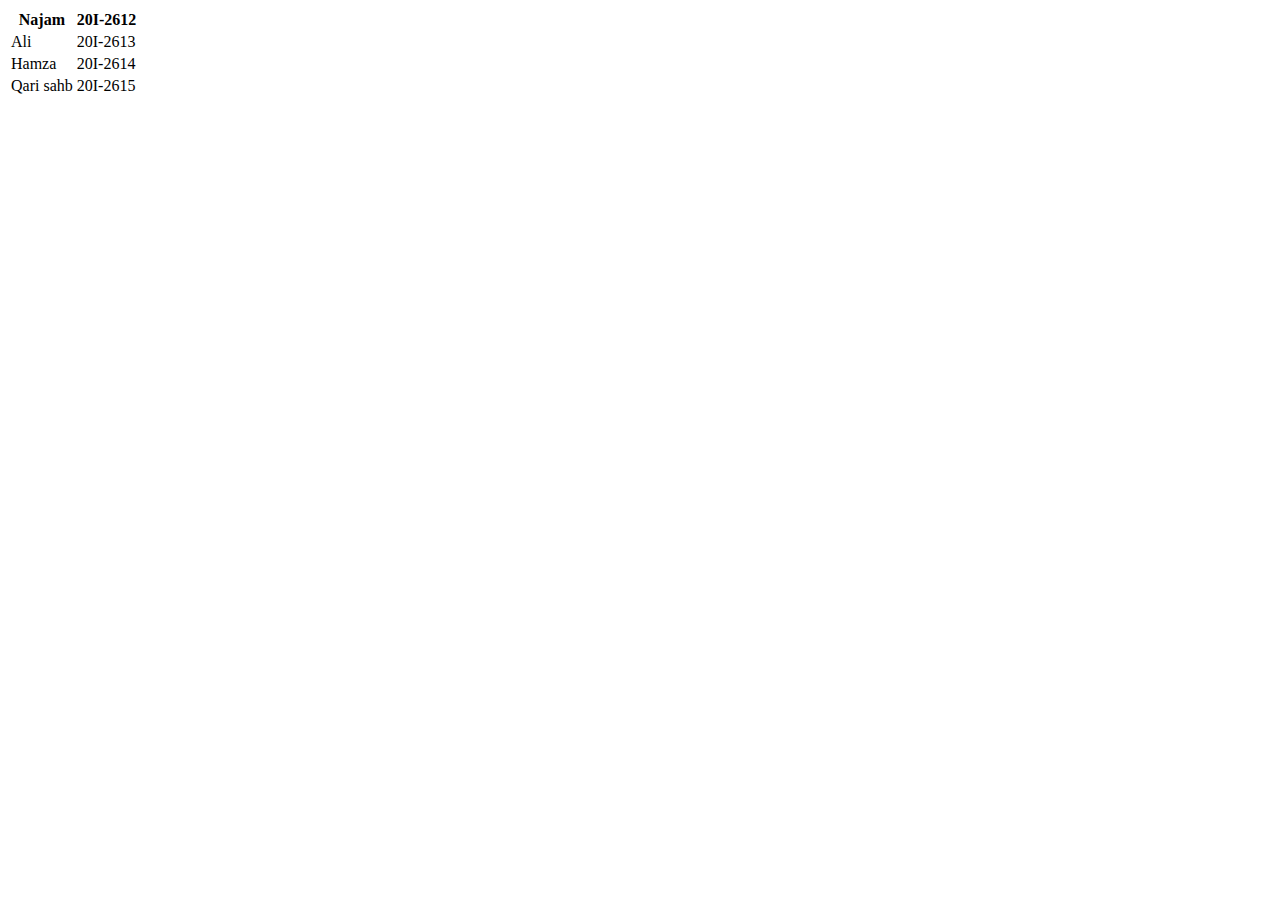
<file: studentEnrolled.html>
<!DOCTYPE html>
<html lang="en">
<head>
    <meta charset="UTF-8">
    <meta name="viewport" content="width=device-width, initial-scale=1.0">
    <link rel="stylesheet" href="https://cdn.jsdelivr.net/npm/bootstrap@5.3.2/dist/css/bootstrap.min.css" integrity="sha384-T3c6CoIi6uLrA9TneNEoa7RxnatzjcDSCmG1MXxSR1GAsXEV/Dwwykc2MPK8M2HN" crossorigin="anonymous">

    <title>Document</title>
</head>
<body>

    <!--create a table which shows number os students registered for a specific course -->
    <table class="table">
        <tr>
            <th>Najam </th>
            <th>20I-2612</th>
        </tr>
        <tr>
            <td>Ali</td>
            <td>20I-2613</td>
        </tr>

        <tr>
            <td>Hamza</td>
            <td>20I-2614</td>
        </tr>

        <tr>
            <td>Qari sahb</td>
            <td>20I-2615</td>
        </tr>

    </table>



    
</body>
</html>
</file>
